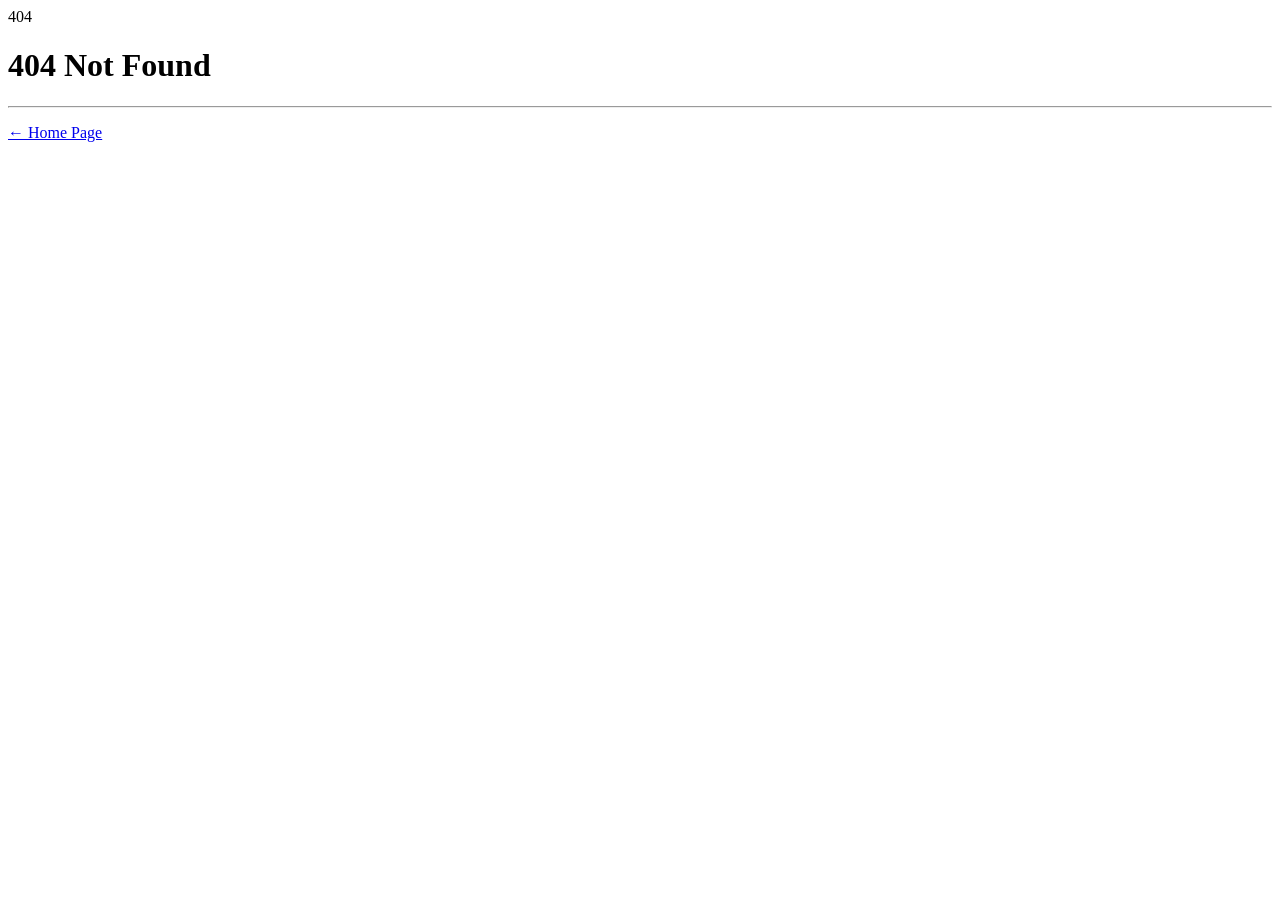
<file: assets/images/transparent.html>
<html lang="en">
  <head>
    <!-- Title -->
    <title>404 Not Found</title>

    <!-- Required Meta Tags Always Come First -->
    <meta charset="utf-8">
    <meta name="viewport" content="width=device-width, initial-scale=1, shrink-to-fit=no">
    <meta http-equiv="x-ua-compatible" content="ie=edge">

    <!-- Favicon -->
    <link rel="shortcut icon" href="https://htmlstream.com/assets/img/favicon.ico" type="image/x-icon">
    <link rel="icon" href="https://htmlstream.com/assets/img/favicon.ico" type="image/x-icon">

    <!-- Google Font -->
    <link href="//fonts.googleapis.com/css?family=Roboto:300,400,700" rel="stylesheet">

    <!-- CSS Global Compulsory -->
    <link rel="stylesheet" href="https://htmlstream.com/assets/css/toolkit.min.css">

    <!-- CSS Implementing Plugins -->
    <link rel="stylesheet" href="https://htmlstream.com/assets/css/styles.hs.min.css">
  </head>

  <body>
    <main class="g-min-height-100vh g-flex-centered g-pa-15">
      <div class="text-center g-flex-centered-item g-position-rel g-pb-15">
        <div class="g-font-size-180 g-font-size-240--sm g-line-height-1 g-font-weight-600er g-color-gray-light-v4">404</div>

        <div class="g-absolute-centered">
          <h1 class="g-color-black g-mt-minus-8 mb-0">404&nbsp;Not&nbsp;Found</h1>

          <hr class="g-brd-gray-light-v3 g-my-15">

          <p class="g-font-size-18 mb-0"><a href="/" class="u-link-v5 g-color-black g-color-primary--hover g-text-no-underline--hover">← Home Page</a>
          </p>
        </div>
      </div>
    </main>
  </body>
</html>
</file>
